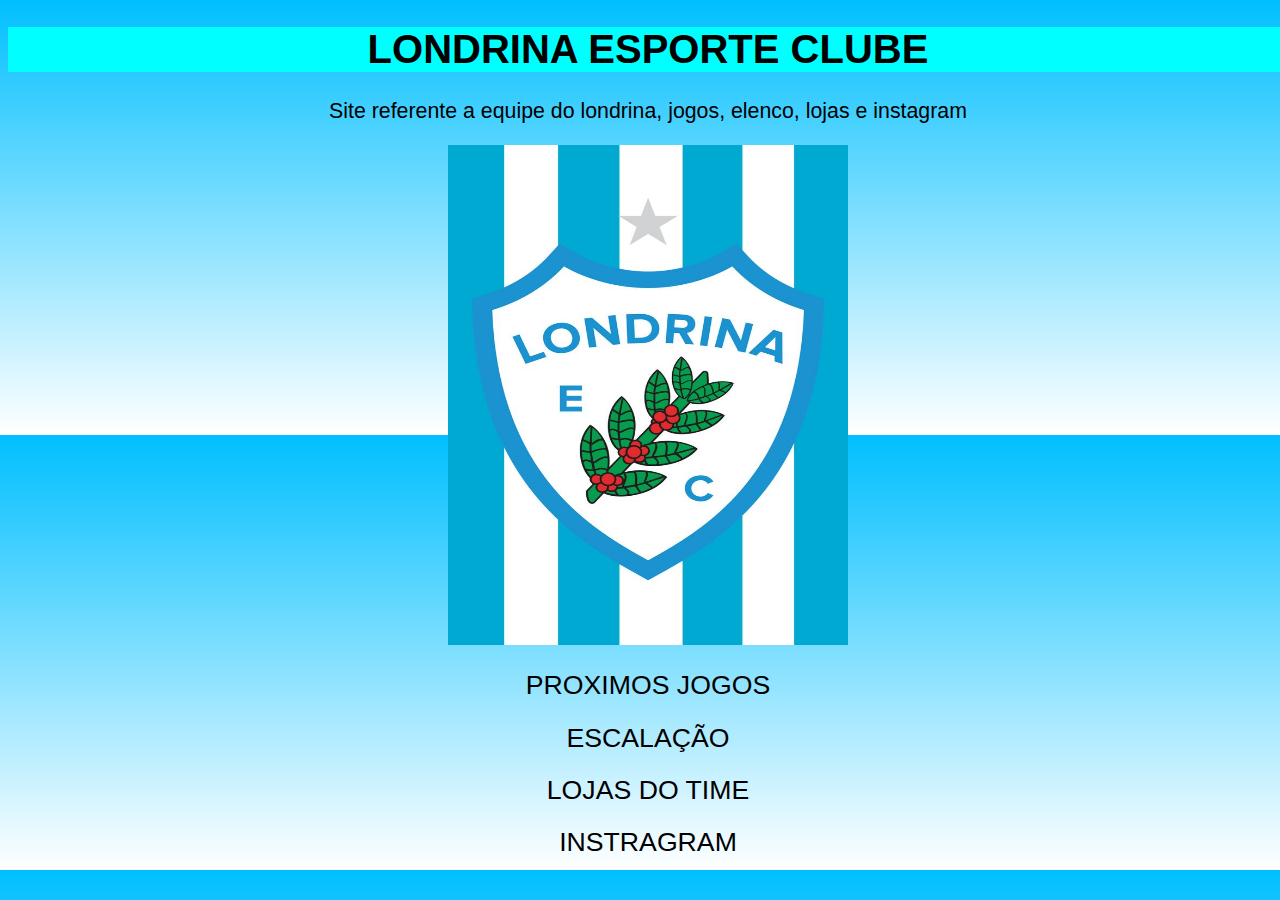
<file: index.html>
<!DOCTYPE html>
<html lang="en">
<head>
    <meta charset="UTF-8">
    <meta name="viewport" content="width=device-width, initial-scale=1.0">
    <link rel="stylesheet" href="style.css">
    <title>LEC</title>
</head>
<body>
    <H1>LONDRINA ESPORTE CLUBE</H1>
    <p> Site referente a equipe do londrina, jogos, elenco, lojas e instagram</p>
    <p></p>
    <img src="Logos.jpeg" width="400" height="500">
    <p></p> 

    <a href="jogos.html" target="_blank">PROXIMOS JOGOS</a> 
    <p></p> 
    <a href="elenco.html" target="_blank">ESCALAÇÃO</a> 
    <p></p> 
    <a href="lojas.html" target="_blank">LOJAS DO TIME</a> 
    <p></p> 
    <a href="instagram.html" target="_blank">INSTRAGRAM</a> 
    <p></p>
</body>
</html>
</file>
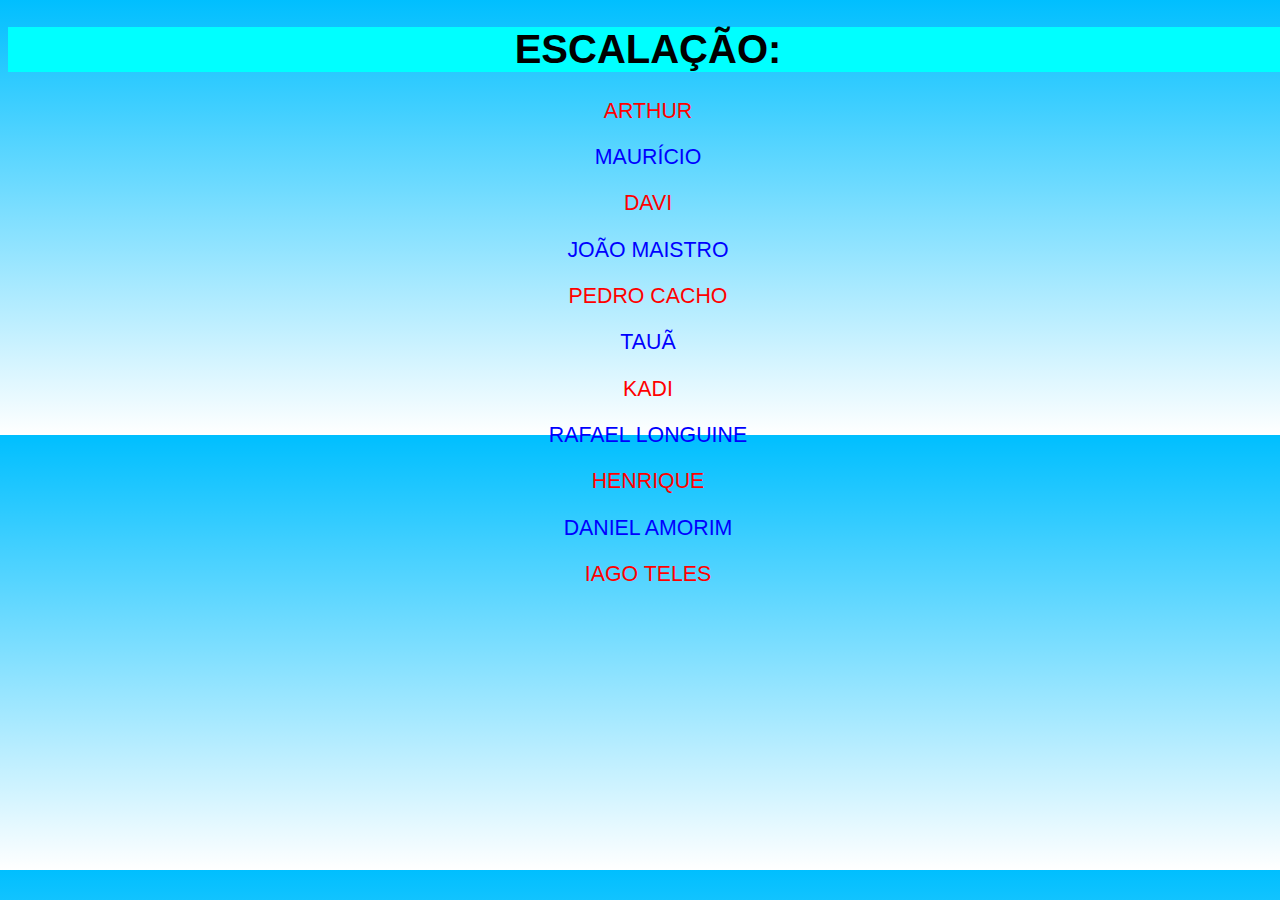
<file: elenco.html>
<!DOCTYPE html>
<html lang="en">
<head>
    <meta charset="UTF-8">
    <meta name="viewport" content="width=device-width, initial-scale=1.0">
    <link rel="stylesheet" href="style.css">
    <title>Document</title>
</head>
<body>

    <h1>ESCALAÇÃO:</h1>
    <p class="jp">ARTHUR</p>
    <p class="pj">MAURÍCIO</p>
    <p class="jp">DAVI</p>
    <p class="pj">JOÃO MAISTRO</p>
    <p class="jp">PEDRO CACHO</p>
    <p class="pj">TAUÃ</p>
    <p class="jp">KADI</p>
    <p class="pj">RAFAEL LONGUINE</p>
    <p class="jp">HENRIQUE</p>
    <p class="pj">DANIEL AMORIM</p>
    <p class="jp">IAGO TELES</p>

</body>
</html>
</file>
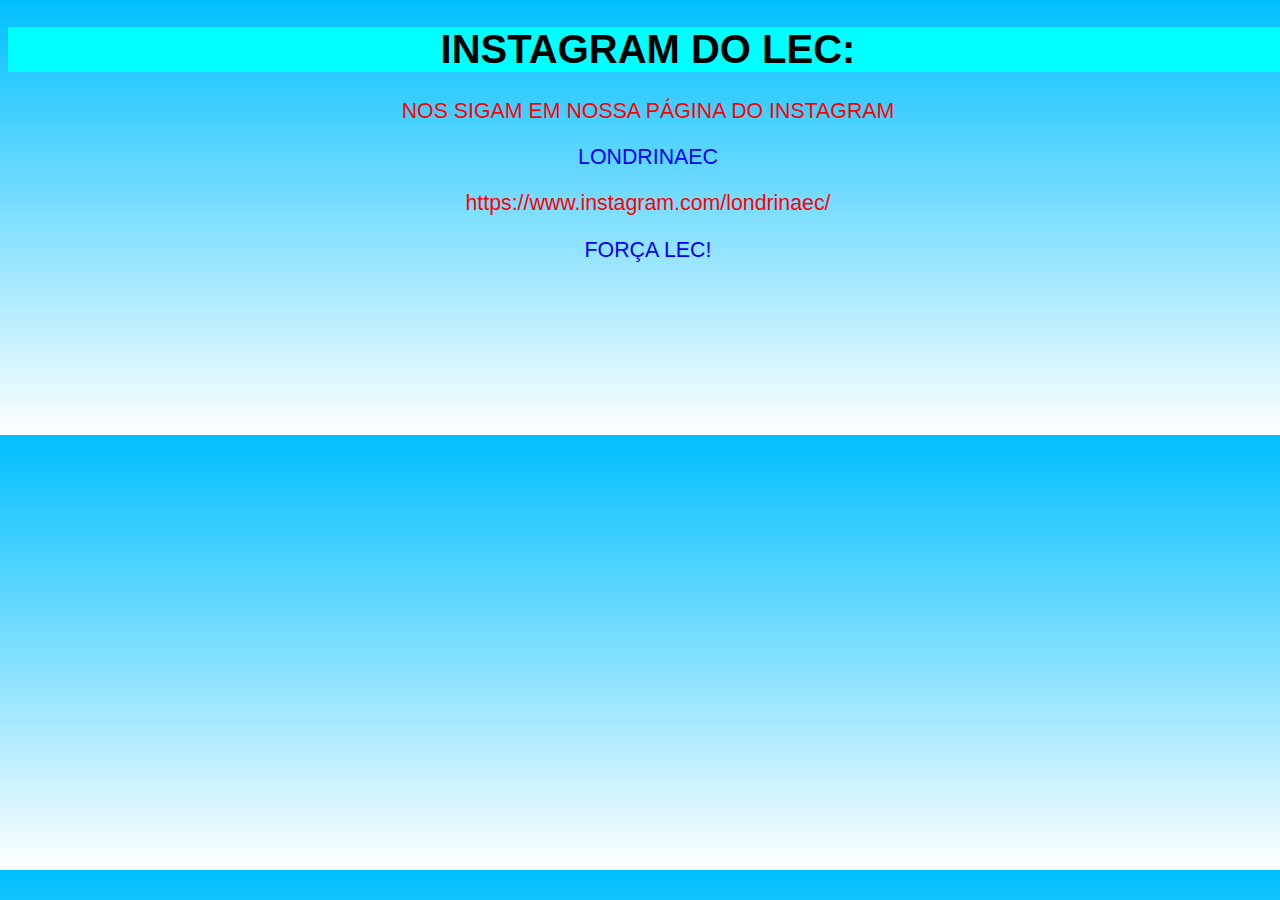
<file: instagram.html>
<!DOCTYPE html>
<html lang="en">
<head>
    <meta charset="UTF-8">
    <meta name="viewport" content="width=device-width, initial-scale=1.0">
    <link rel="stylesheet" href="style.css">
    <title>Document</title>
</head>
<body>
    <h1>INSTAGRAM DO LEC:</h1>

    <p class="jp">NOS SIGAM EM NOSSA PÁGINA DO INSTAGRAM</p>
    <p class="pj">LONDRINAEC</p>
    <p class="jp">https://www.instagram.com/londrinaec/</p>
    <p class="pj">FORÇA LEC!</p>




    

</body>
</html>
</file>
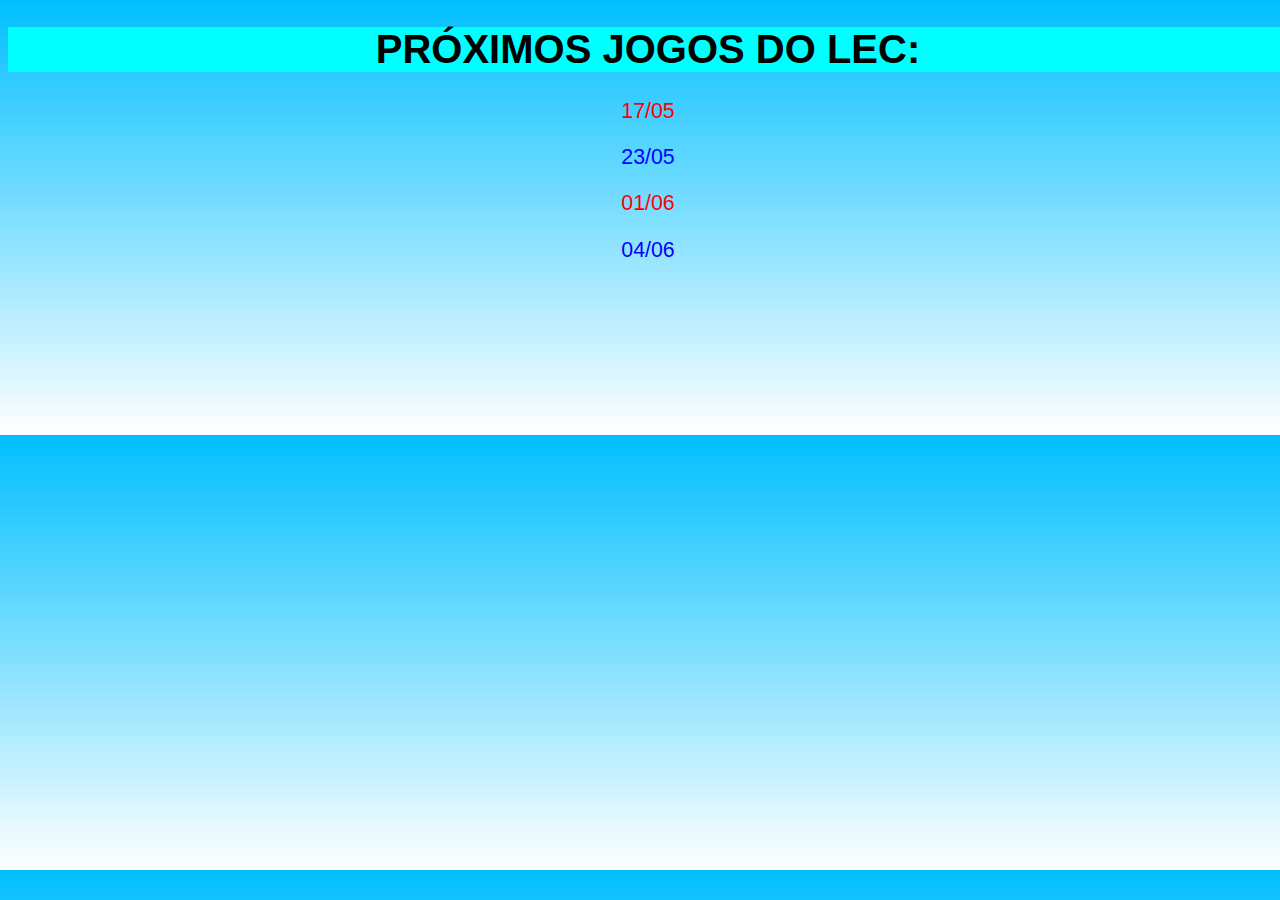
<file: jogos.html>
<!DOCTYPE html>
<html lang="en">
<head>
    <meta charset="UTF-8">
    <meta name="viewport" content="width=device-width, initial-scale=1.0">
    <link rel="stylesheet" href="style.css">
    <title>Document</title>
</head>
<body>
    <h1>PRÓXIMOS JOGOS DO LEC:</h1>
       <p class="jp">17/05</p>
       <p class="pj">23/05</p>
       <p class="jp">01/06</p>
       <p class="pj">04/06</p>


    </p>
</body>
</html>
</file>
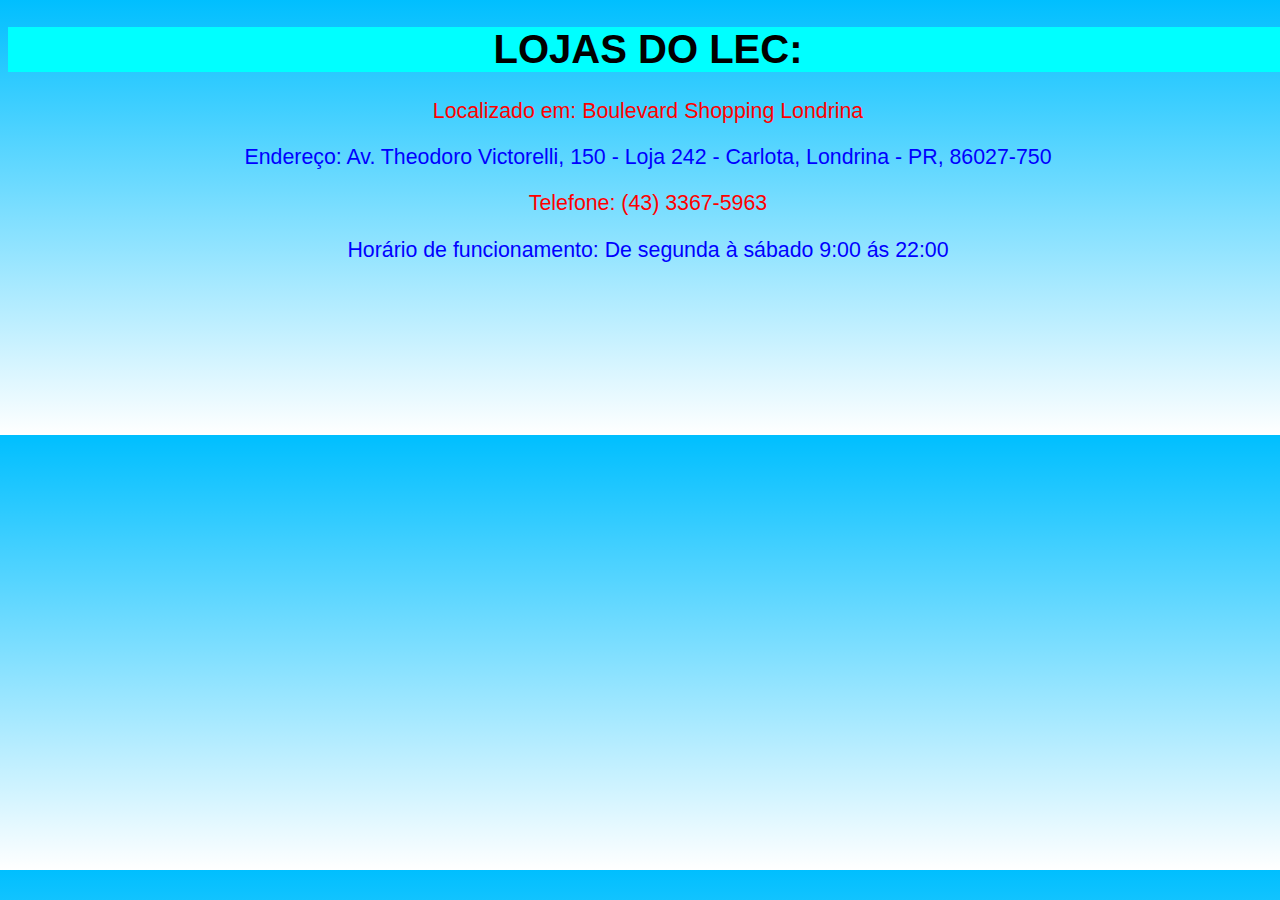
<file: lojas.html>
<!DOCTYPE html>
<html lang="en">
<head>
    <meta charset="UTF-8">
    <meta name="viewport" content="width=device-width, initial-scale=1.0">
    <link rel="stylesheet" href="style.css">
    <title>Document</title>
</head>
<body>
    <h1>LOJAS DO LEC:</h1>
     
    <p class="jp">Localizado em: Boulevard Shopping Londrina</p>
    <p class="pj">Endereço: Av. Theodoro Victorelli, 150 - Loja 242 - Carlota, Londrina - PR, 86027-750</p>
    <p class="jp">Telefone: (43) 3367-5963</p>
    <p class="pj">Horário de funcionamento: De segunda à sábado 9:00 ás 22:00</p>
   



   
    
</body>
</html>
</file>
<file: style.css>
@charset "UTF-8";
body
{
height: 400px;
width: 100%;
background-image: linear-gradient(deepskyblue, white);
color: rgb(0, 0, 0);
font-size: 12pt;
font-family:Arial, Helvetica, sans-serif;
text-align: center;
text-decoration: none;
}

h1
{   
background-color: aqua;
font-size: 30pt;
font-family:Arial;
text-align: center;
}

h2
{
color: black;
font-size: 20pt;
font-family:Arial;
text-align: center;
}

a
{
color: black;
font-size: 20pt;
font-family:Arial;
text-decoration: none;
}


p
{
    color: black;
    font-size: 16pt;
    font-family:Arial, Helvetica, sans-serif;
    text-align: center; 
}
.p2
{
    text-align: left;
}
.pj
{
    color: blue;
    font-family: Verdana, Geneva, Tahoma, sans-serif;
    font-size: 20;
}
.jp
{
    color: red;
    font-family: Arial, Helvetica, sans-serif;
    font-size: 16;
}
</file>
